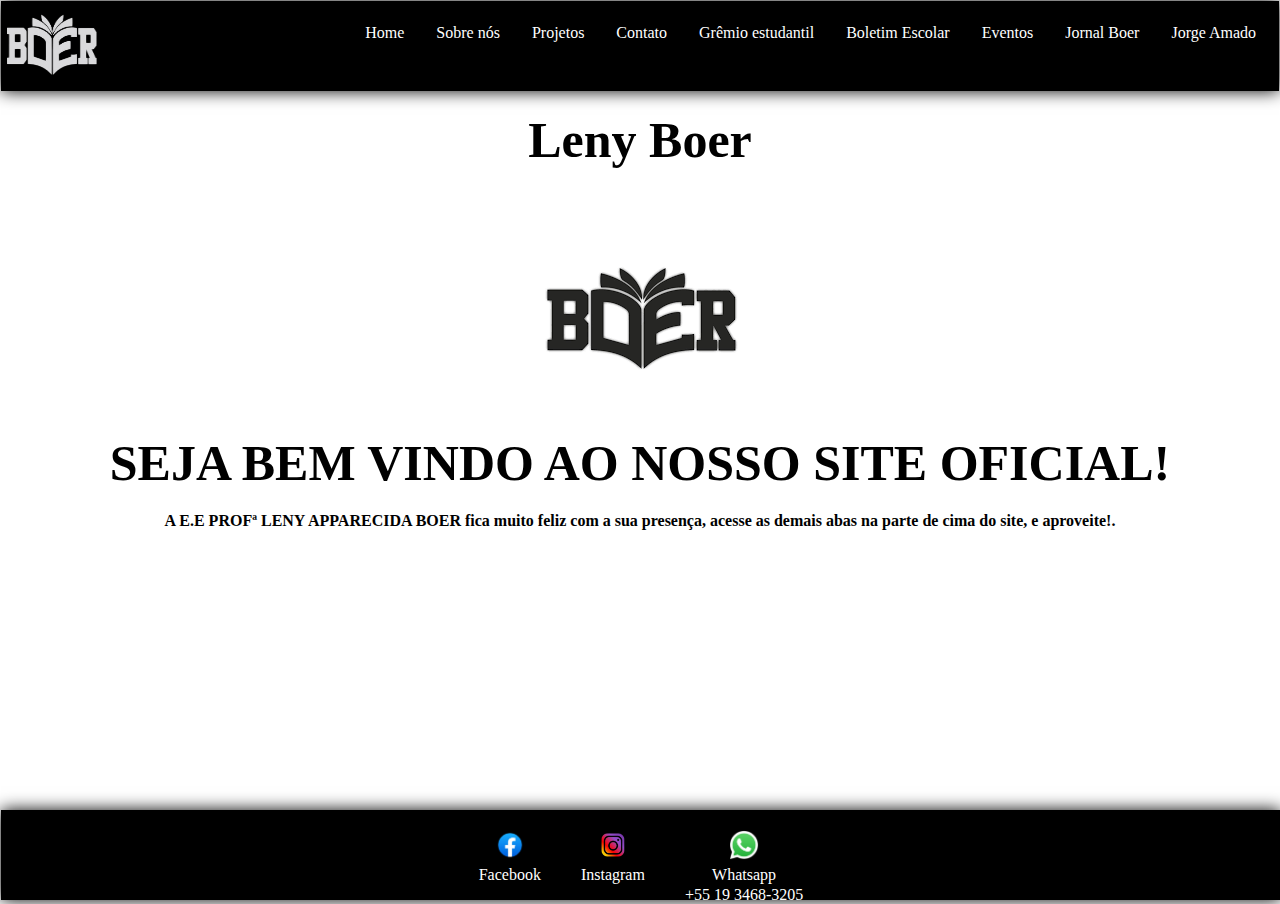
<file: index.html>
<!DOCTYPE html>
<html lang="pt-br">
<head>
    <meta charset="UTF-8">
    <meta name="viewport" content="width=device-width, initial-scale=1.0">
    <title>Leny Boer </title>
    <link rel="stylesheet" href="index.css">

    
</head>
<style>
    *{
        margin: 0;
        padding: 0;
        font-family: 'Times New Roman', Times, serif;
        font-size: 16px;
        color: black;
    }

    
</style>
<body>
    <div class="container">
    <header>
        <img src="img/logoBoerBranca.png" alt="">
        <nav>
        <ul>
            <li> <a href="index.html"> Home</a> </li>
            <li> <a href="sobre.html"> Sobre nós </a> </li>
            <li> <a href="Projetos.html"> Projetos </a> </li>
            <li> <a href="contato.html"> Contato</a> </li>
            <li> <a href="Grêmio.html"> Grêmio estudantil  </a> </li>
        <li>  <a href="https://sed.educacao.sp.gov.br/boletim/boletimescolar" target="_blank" rel="noopener noreferrer"> Boletim Escolar </li>
            <li> <a href="Eventos.html"> Eventos  </a> </li>
            <li> <a href="jornal.html"> Jornal Boer </a> </li>
            <li> <a href="jornal.html"> Jorge Amado </a> </li>
        </ul>
    </nav>
    </header>
    
    <h1> Leny Boer </h1>
    <div class="center-lg">
        <img src="img/LogoBoer.png" alt="division">
    </div>
   
    <h1> SEJA BEM VINDO AO NOSSO SITE OFICIAL!</h1>
    <h2>
     A E.E PROFª LENY APPARECIDA BOER fica muito feliz com a sua presença, acesse as demais abas na parte de cima do site, e aproveite!.
    
</h2>

    
        <footer>
            <a href="https://www.facebook.com/ProfLenyBoer" target="_blank" rel="noopener noreferrer"> 
                <img src="img/facebook.png" alt=""> 
                 <p> Facebook </p>
            </a>
            <a href="https://www.instagram.com/escolalenyboer?utm_source=ig_web_button_share_sheet&igsh=ZDNlZDc0MzIxNw==" target="_blank" rel="noopener noreferrer"> 
                <img src="img/Instagram.png" alt=""> 
                 <p> Instagram</p>
            </a>
        <a>
                <img src="img/Whatsapp.png" alt=""> 
                 <p> Whatsapp </p>
                 <p> +55 19 3468-3205 </p>
            </a>
    </footer>
</div>
</body>

</html>
</file>
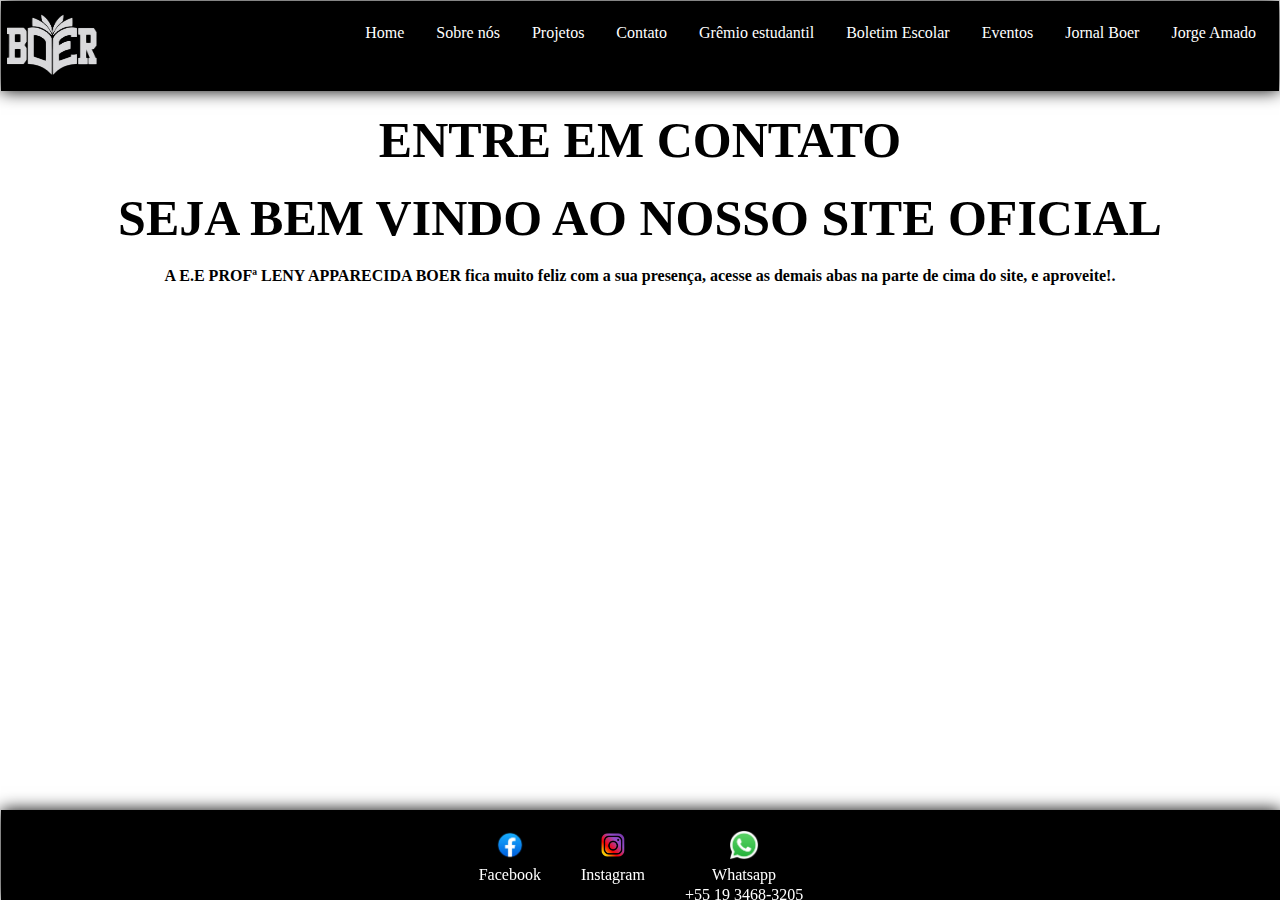
<file: contato.html>
<!DOCTYPE html>
<html lang="pt-br">
<head>
    <meta charset="UTF-8">
    <meta name="viewport" content="width=device-width, initial-scale=1.0">
    <title>Leny Boer </title>
    <link rel="stylesheet" href="index.css">

    
</head>
<style>
    *{
        margin: 0;
        padding: 0;
        font-family: 'Times New Roman', Times, serif;
        font-size: 16px;
        color: black;
    }

    footer {
        position: fixed;
    }
    
</style>
<body>
    <div class="container">
    <header>
        <a href="index.html">
            <img src="img/logoBoerBranca.png" alt="">
        </a>
        <nav>
        <ul>
            <li> <a href="index.html"> Home</a> </li>
            <li> <a href="sobre.html"> Sobre nós </a> </li>
            <li> <a href="Projetos.html"> Projetos </a> </li>
            <li> <a href="contato.html"> Contato</a> </li>
            <li> <a href="Grêmio.html"> Grêmio estudantil  </a> </li>
            <li> <a href="Boletim.html"> Boletim Escolar </a> </li>
            <li> <a href="Eventos.html"> Eventos  </a> </li>
            <li> <a href="jornal.html"> Jornal Boer </a> </li>
            <li> <a href="jornal.html"> Jorge Amado </a> </li>
            
        </ul>
    </nav>
    </header>
    
    <h1> ENTRE EM CONTATO </h1>
    <h1> SEJA BEM VINDO AO NOSSO SITE OFICIAL</h1>
    <h2>
     A E.E PROFª LENY APPARECIDA BOER fica muito feliz com a sua presença, acesse as demais abas na parte de cima do site, e aproveite!.
    
</h2>

    
        <footer>
            <a href="https://www.facebook.com/ProfLenyBoer" target="_blank" rel="noopener noreferrer"> 
                <img src="img/facebook.png" alt=""> 
                 <p> Facebook </p>
            </a>
            <a href="https://www.instagram.com/escolalenyboer?utm_source=ig_web_button_share_sheet&igsh=ZDNlZDc0MzIxNw==" target="_blank" rel="noopener noreferrer"> 
                <img src="img/Instagram.png" alt=""> 
                 <p> Instagram</p>
            </a>
        <a>
                <img src="img/Whatsapp.png" alt=""> 
                 <p> Whatsapp </p>
                 <p> +55 19 3468-3205 </p>
            </a>
    </footer>
</div>
</body>

</html>
</file>
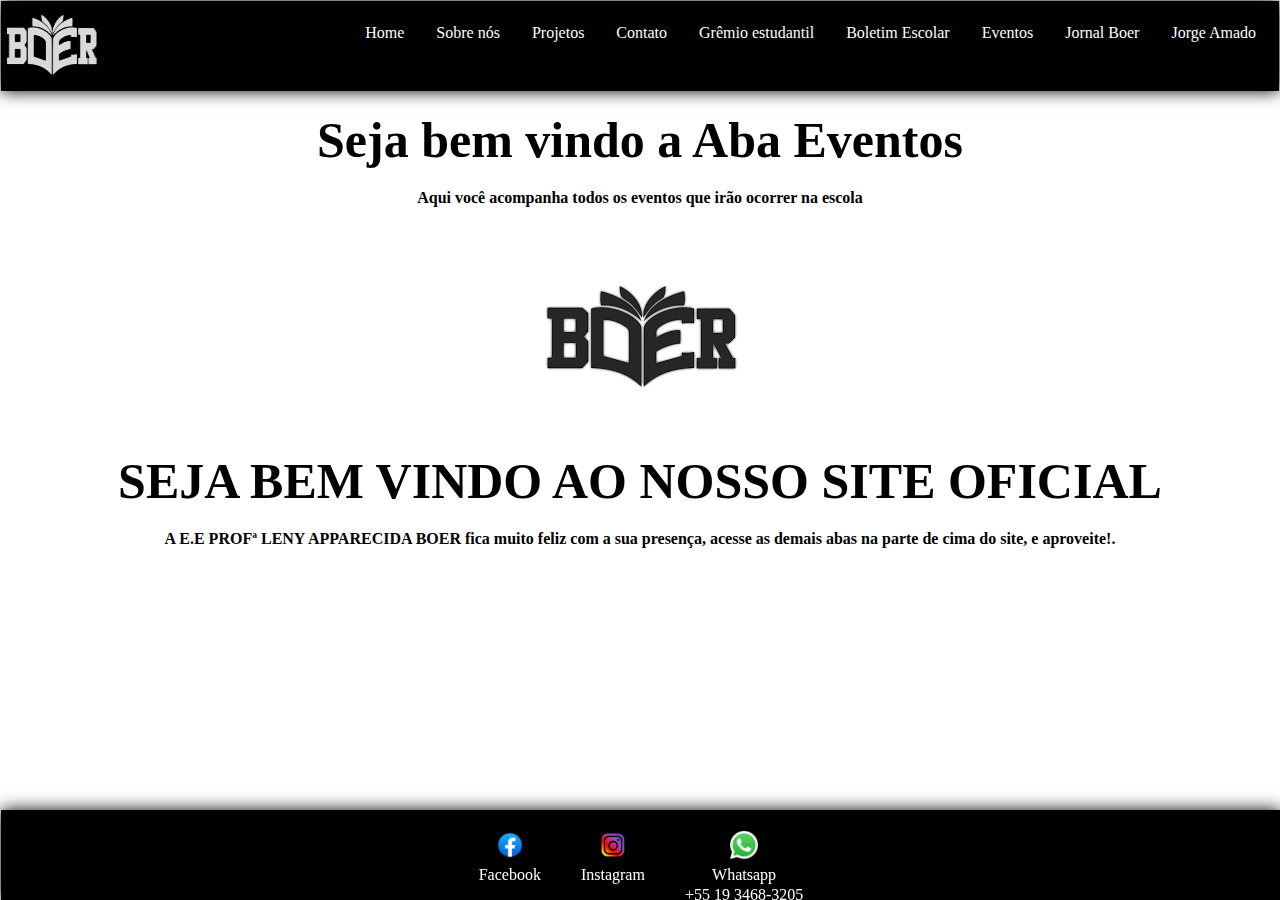
<file: Eventos.html>
<!DOCTYPE html>
<html lang="pt-br">
<head>
    <meta charset="UTF-8">
    <meta name="viewport" content="width=device-width, initial-scale=1.0">
    <title>Leny Boer </title>
    <link rel="stylesheet" href="index.css">
 
    
</head>
<style>
    *{
        margin: 0;
        padding: 0;
        font-family: 'Times New Roman', Times, serif;
        font-size: 16px;
        color: black;
    }

    
    footer {
        position: fixed;
    }
</style>
<body>
    <div class="container">
    <header>
        <a href="index.html">
        <img src="img/logoBoerBranca.png" alt="">
    </a>
        <nav>
        <ul>
            <li> <a href="index.html"> Home</a> </li>
            <li> <a href="sobre.html"> Sobre nós </a> </li>
            <li> <a href="Projetos.html"> Projetos </a> </li>
            <li> <a href="contato.html"> Contato</a> </li>
            <li> <a href="Grêmio.html"> Grêmio estudantil  </a> </li>
            <li> <a href="Boletim.html"> Boletim Escolar </a> </li>
            <li> <a href="Eventos.html"> Eventos  </a> </li>
            <li> <a href="jornal.html"> Jornal Boer </a> </li>
            <li> <a href="jornal.html"> Jorge Amado </a> </li>
        </ul>
    </nav>
    </header>
    
    <h1> Seja bem vindo a Aba Eventos</h1>
    <h2> Aqui você acompanha todos os eventos que irão ocorrer na escola </h2>
    <div class="center-lg">
        <img src="img/LogoBoer.png" alt="division">
    </div>
   
    <h1> SEJA BEM VINDO AO NOSSO SITE OFICIAL</h1>
    <h2>
     A E.E PROFª LENY APPARECIDA BOER fica muito feliz com a sua presença, acesse as demais abas na parte de cima do site, e aproveite!.
    
</h2>

    
        <footer>
            <a href="https://www.facebook.com/ProfLenyBoer" target="_blank" rel="noopener noreferrer"> 
                <img src="img/facebook.png" alt=""> 
                 <p> Facebook </p>
            </a>
            <a href="https://www.instagram.com/escolalenyboer?utm_source=ig_web_button_share_sheet&igsh=ZDNlZDc0MzIxNw==" target="_blank" rel="noopener noreferrer"> 
                <img src="img/Instagram.png" alt=""> 
                 <p> Instagram</p>
            </a>
        <a>
                <img src="img/Whatsapp.png" alt=""> 
                 <p> Whatsapp </p>
                 <p> +55 19 3468-3205 </p>
            </a>
    </footer>
</div>
</body>

</html>
</file>
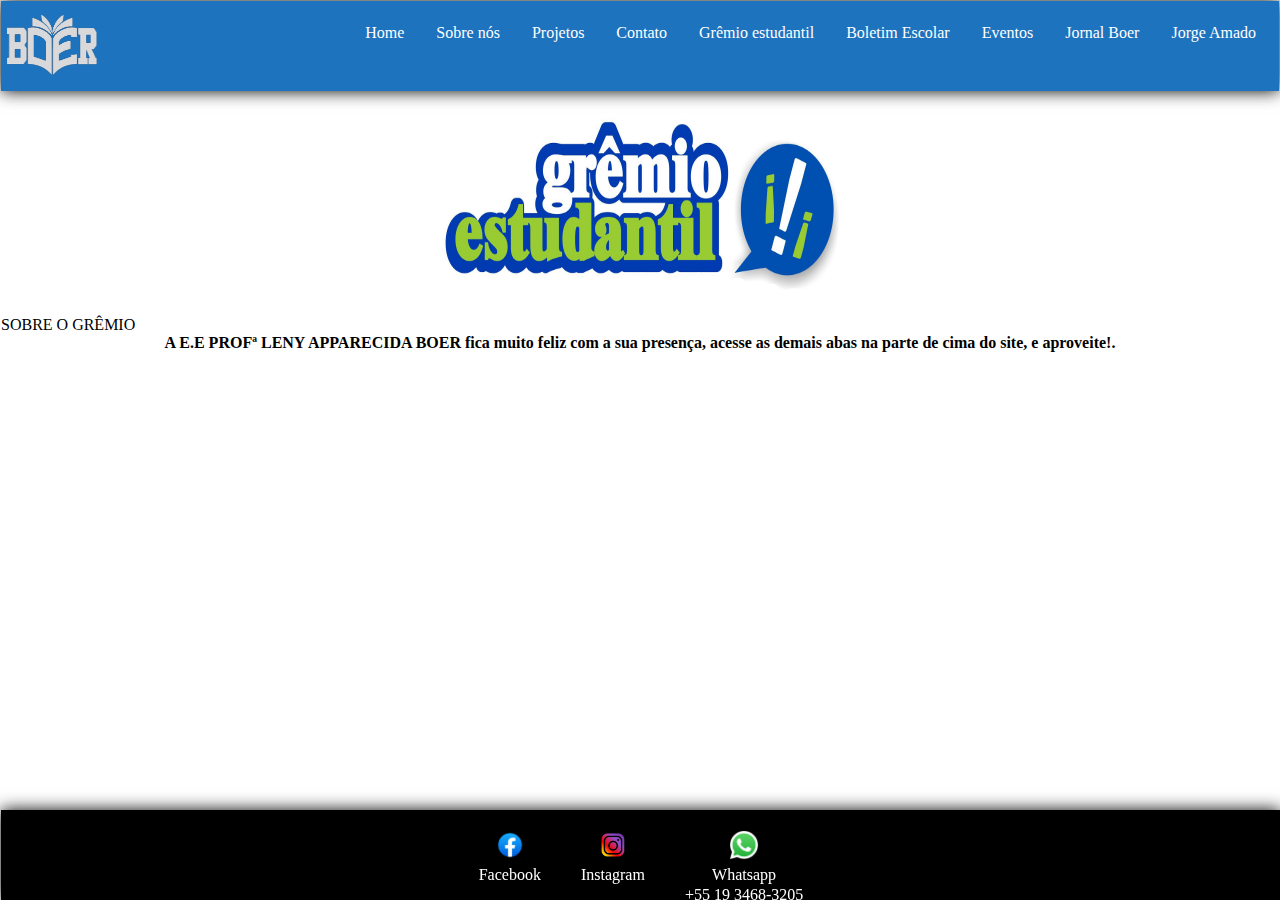
<file: Grêmio.html>
<!DOCTYPE html>
<html lang="pt-br">
<head>
    <meta charset="UTF-8">
    <meta name="viewport" content="width=device-width, initial-scale=1.0">
    <title>Leny Boer </title>
    <link rel="stylesheet" href="index.css">

    
</head>
<style>
    *{
        margin: 0;
        padding: 0;
        font-family:fantasy ;
        font-size: 16px;
        color: black;
    }

    footer {
        position: fixed;
    }
    
    header {
        background-color:#1e73be;
    }

    img {
        height: 180px;
        width: 400px;
    }
</style>
<body>
    <div class="container">
    <header>
        <a href="index.html">
            <img src="img/logoBoerBranca.png" alt="">
        </a>
        <nav>
        <ul>
            <li> <a href="index.html"> Home</a> </li>
            <li> <a href="sobre.html"> Sobre nós </a> </li>
            <li> <a href="Projetos.html"> Projetos </a> </li>
            <li> <a href="contato.html"> Contato</a> </li>
            <li> <a href="Grêmio.html"> Grêmio estudantil  </a> </li>
            <li> <a href="Boletim.html"> Boletim Escolar </a> </li>
            <li> <a href="Eventos.html"> Eventos  </a> </li>
            <li> <a href="jornal.html"> Jornal Boer </a> </li>
            <li> <a href="jornal.html"> Jorge Amado </a> </li>
        </ul>
    </nav>
    </header>
    <div class="center-lg">
        <img src="img/gremio-escola.jpg" alt="division">
    </div>
   
    <P> SOBRE O GRÊMIO </P>
    <h2>
     A E.E PROFª LENY APPARECIDA BOER fica muito feliz com a sua presença, acesse as demais abas na parte de cima do site, e aproveite!.
    
</h2>

    
        <footer>
            <a href="https://www.facebook.com/ProfLenyBoer" target="_blank" rel="noopener noreferrer"> 
                <img src="img/facebook.png" alt=""> 
                 <p> Facebook </p>
            </a>
            <a href="https://www.instagram.com/escolalenyboer?utm_source=ig_web_button_share_sheet&igsh=ZDNlZDc0MzIxNw==" target="_blank" rel="noopener noreferrer"> 
                <img src="img/Instagram.png" alt=""> 
                 <p> Instagram</p>
            </a>
        <a>
                <img src="img/Whatsapp.png" alt=""> 
                 <p> Whatsapp </p>
                 <p> +55 19 3468-3205 </p>
            </a>
    </footer>
</div>
</body>

</html>
</file>
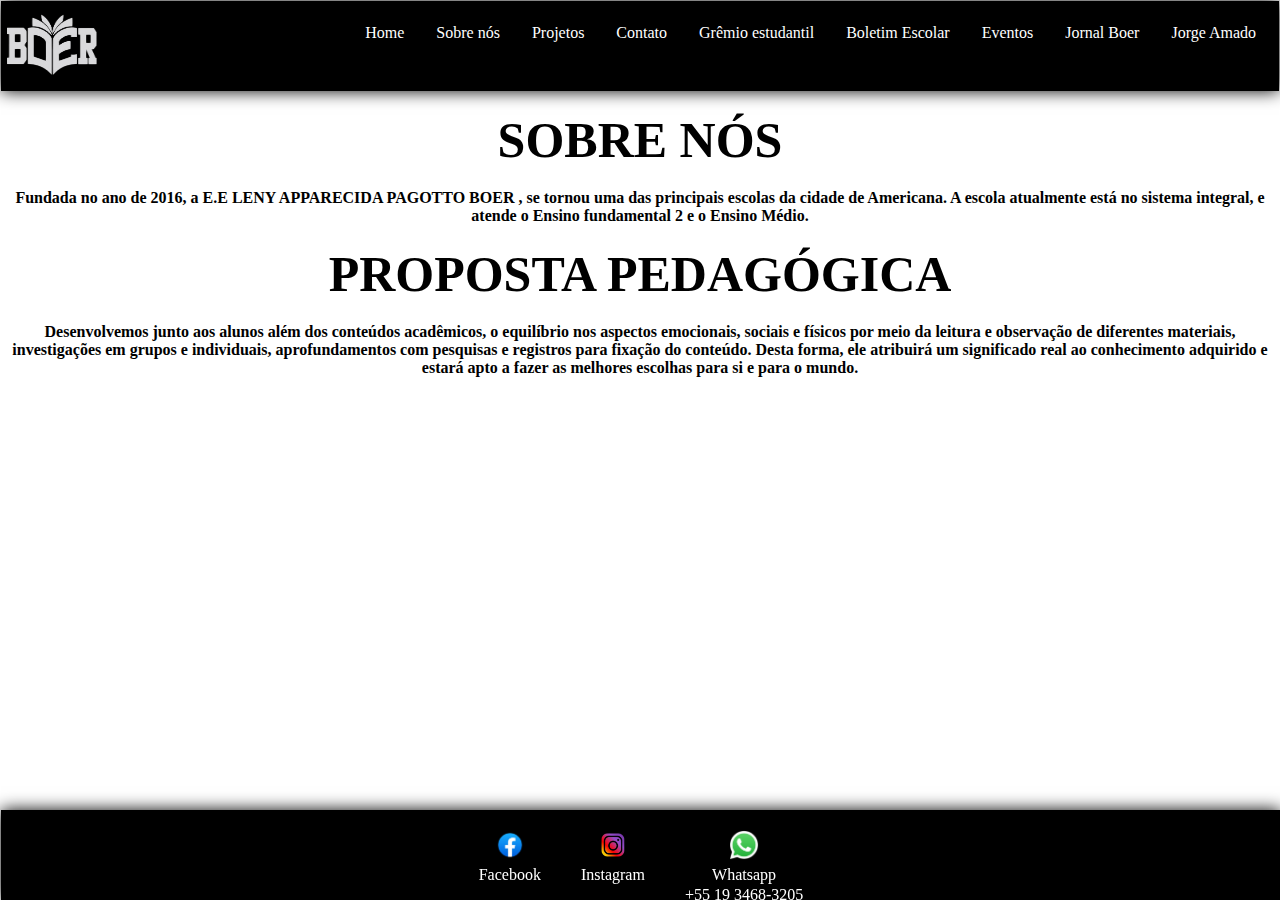
<file: jornal.html>
<!DOCTYPE html>
<html lang="pt-br">
<head>
    <meta charset="UTF-8">
    <meta name="viewport" content="width=device-width, initial-scale=1.0">
    <title>Leny Boer </title>
    <link rel="stylesheet" href="index.css">
  
    
</head>
<style>
    *{
        margin: 0;
        padding: 0;
        font-family: 'Times New Roman', Times, serif;
        font-size: 16px;
        color: black;
    }

    footer {
        position: fixed;
    }


    
    
</style>
<body>
    <div class="container">
    <header>
        <a href="index.html">
            <img src="img/logoBoerBranca.png" alt="">
        </a>
        
        <nav>
        <ul>
            <li> <a href="index.html"> Home</a> </li>
            <li> <a href="sobre.html"> Sobre nós </a> </li>
            <li> <a href="Projetos.html"> Projetos </a> </li>
            <li> <a href="contato.html"> Contato</a> </li>
            <li> <a href="Grêmio.html"> Grêmio estudantil  </a> </li>
            <li> <a href="Boletim.html"> Boletim Escolar </a> </li>
            <li> <a href="Eventos.html"> Eventos  </a> </li>
            <li> <a href="jornal.html"> Jornal Boer </a> </li>
            <li> <a href="jornal.html"> Jorge Amado </a> </li>
        </ul>
    </nav>
    </header>
    
    <h1> SOBRE NÓS </h1>
    <h2>
     Fundada no ano de 2016, a E.E LENY APPARECIDA PAGOTTO BOER , se tornou uma das principais escolas da cidade de Americana. 
     A escola atualmente está no sistema integral, e atende o Ensino fundamental 2 e o Ensino Médio.
</h2>
<h1> PROPOSTA PEDAGÓGICA</h1>
<H2> Desenvolvemos junto aos alunos além dos conteúdos acadêmicos, o equilíbrio nos aspectos emocionais, sociais e físicos 
    por meio da leitura e observação de diferentes materiais, investigações em grupos e individuais, aprofundamentos 
    com pesquisas e registros para fixação do conteúdo. Desta forma, ele atribuirá um significado real 
    ao conhecimento adquirido e estará apto a fazer as melhores escolhas para si e para o mundo.</H2>

    
        <footer>
            <a href="https://www.facebook.com/ProfLenyBoer" target="_blank" rel="noopener noreferrer"> 
                <img src="img/facebook.png" alt=""> 
                 <p> Facebook </p>
            </a>
            <a href="https://www.instagram.com/escolalenyboer?utm_source=ig_web_button_share_sheet&igsh=ZDNlZDc0MzIxNw==" target="_blank" rel="noopener noreferrer"> 
                <img src="img/Instagram.png" alt=""> 
                 <p> Instagram</p>
            </a>
        <a>
                <img src="img/Whatsapp.png" alt=""> 
                 <p> Whatsapp </p>
                 <p> +55 19 3468-3205 </p>
            </a>
    </footer>
</div>
</body>

</html>
</file>
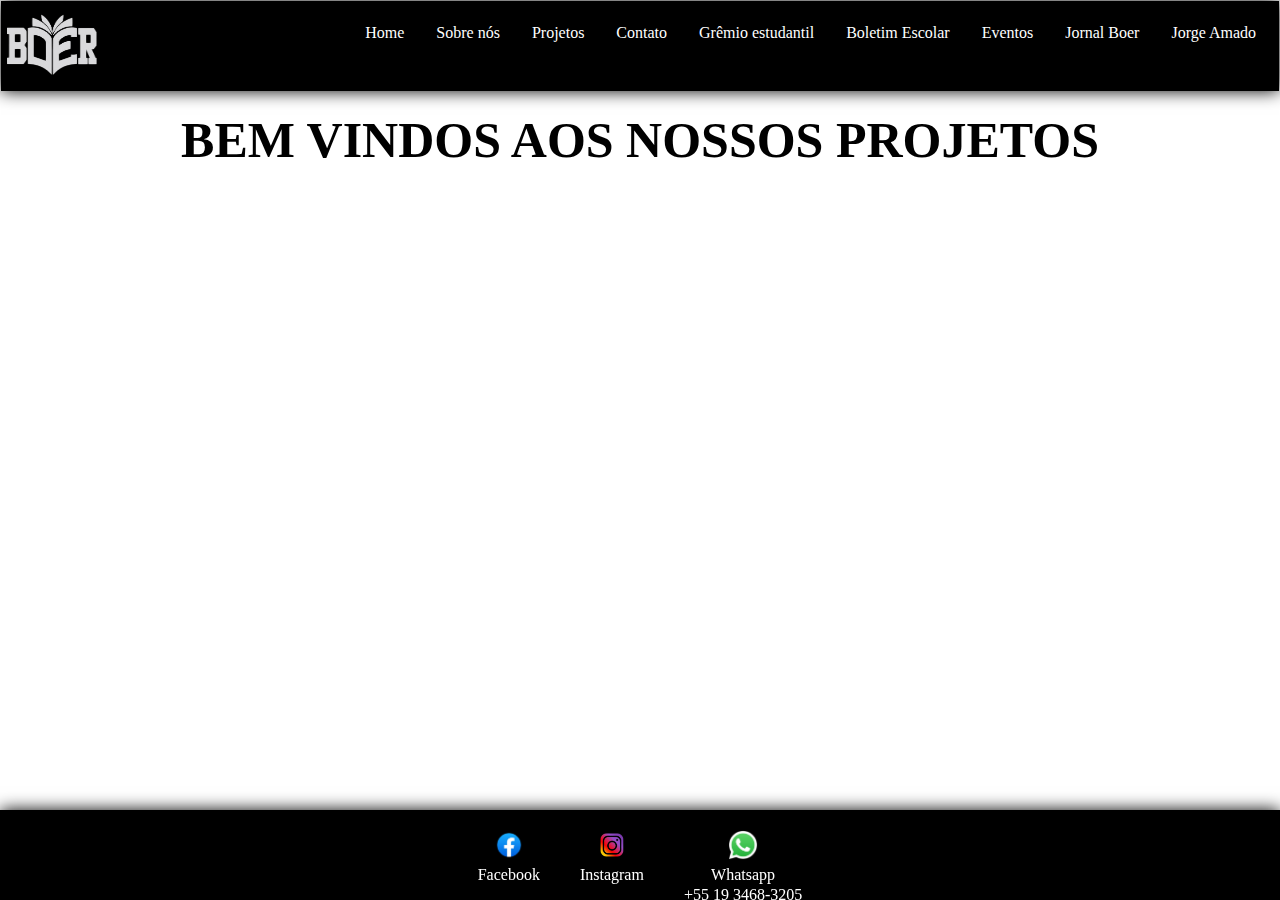
<file: Projetos.html>
<!DOCTYPE html>
<html lang="pt-br">
<head>
    <meta charset="UTF-8">
    <meta name="viewport" content="width=device-width, initial-scale=1.0">
    <title>Leny Boer </title>
    <link rel="stylesheet" href="index.css">
    
</head>
<style>
    *{
        margin: 0;
        padding: 0;
        font-family: 'Times New Roman', Times, serif;
        font-size: 16px;
        color: black;
    }

    footer {
        position: fixed;
    }
    
</style>
<body>
    <div class="container">
    <header>
        <a href="index.html">
            <img src="img/logoBoerBranca.png" alt="">
        </a>
        <nav>
        <ul>
            <li> <a href="index.html"> Home</a> </li>
            <li> <a href="sobre.html"> Sobre nós </a> </li>
            <li> <a href="Projetos.html"> Projetos </a> </li>
            <li> <a href="contato.html"> Contato</a> </li>
            <li> <a href="Grêmio.html"> Grêmio estudantil  </a> </li>
            <li> <a href="Boletim.html"> Boletim Escolar </a> </li>
            <li> <a href="Eventos.html"> Eventos  </a> </li>
            <li> <a href="jornal.html"> Jornal Boer </a> </li>
            <li> <a href="jornal.html"> Jorge Amado </a> </li>
        </ul>
    </nav>
    </header>
    
    <h1> BEM VINDOS AOS NOSSOS PROJETOS </h1>
    </div>
    <h2>
</h2>

    
        <footer>
            <a href="https://www.facebook.com/ProfLenyBoer" target="_blank" rel="noopener noreferrer"> 
                <img src="img/facebook.png" alt=""> 
                 <p> Facebook </p>
            </a>
            <a href="https://www.instagram.com/escolalenyboer?utm_source=ig_web_button_share_sheet&igsh=ZDNlZDc0MzIxNw==" target="_blank" rel="noopener noreferrer"> 
                <img src="img/Instagram.png" alt=""> 
                 <p> Instagram</p>
            </a>
        <a>
                <img src="img/Whatsapp.png" alt=""> 
                 <p> Whatsapp </p>
                 <p> +55 19 3468-3205 </p>
            </a>
    </footer>
</div>
</body>

</html>
</file>
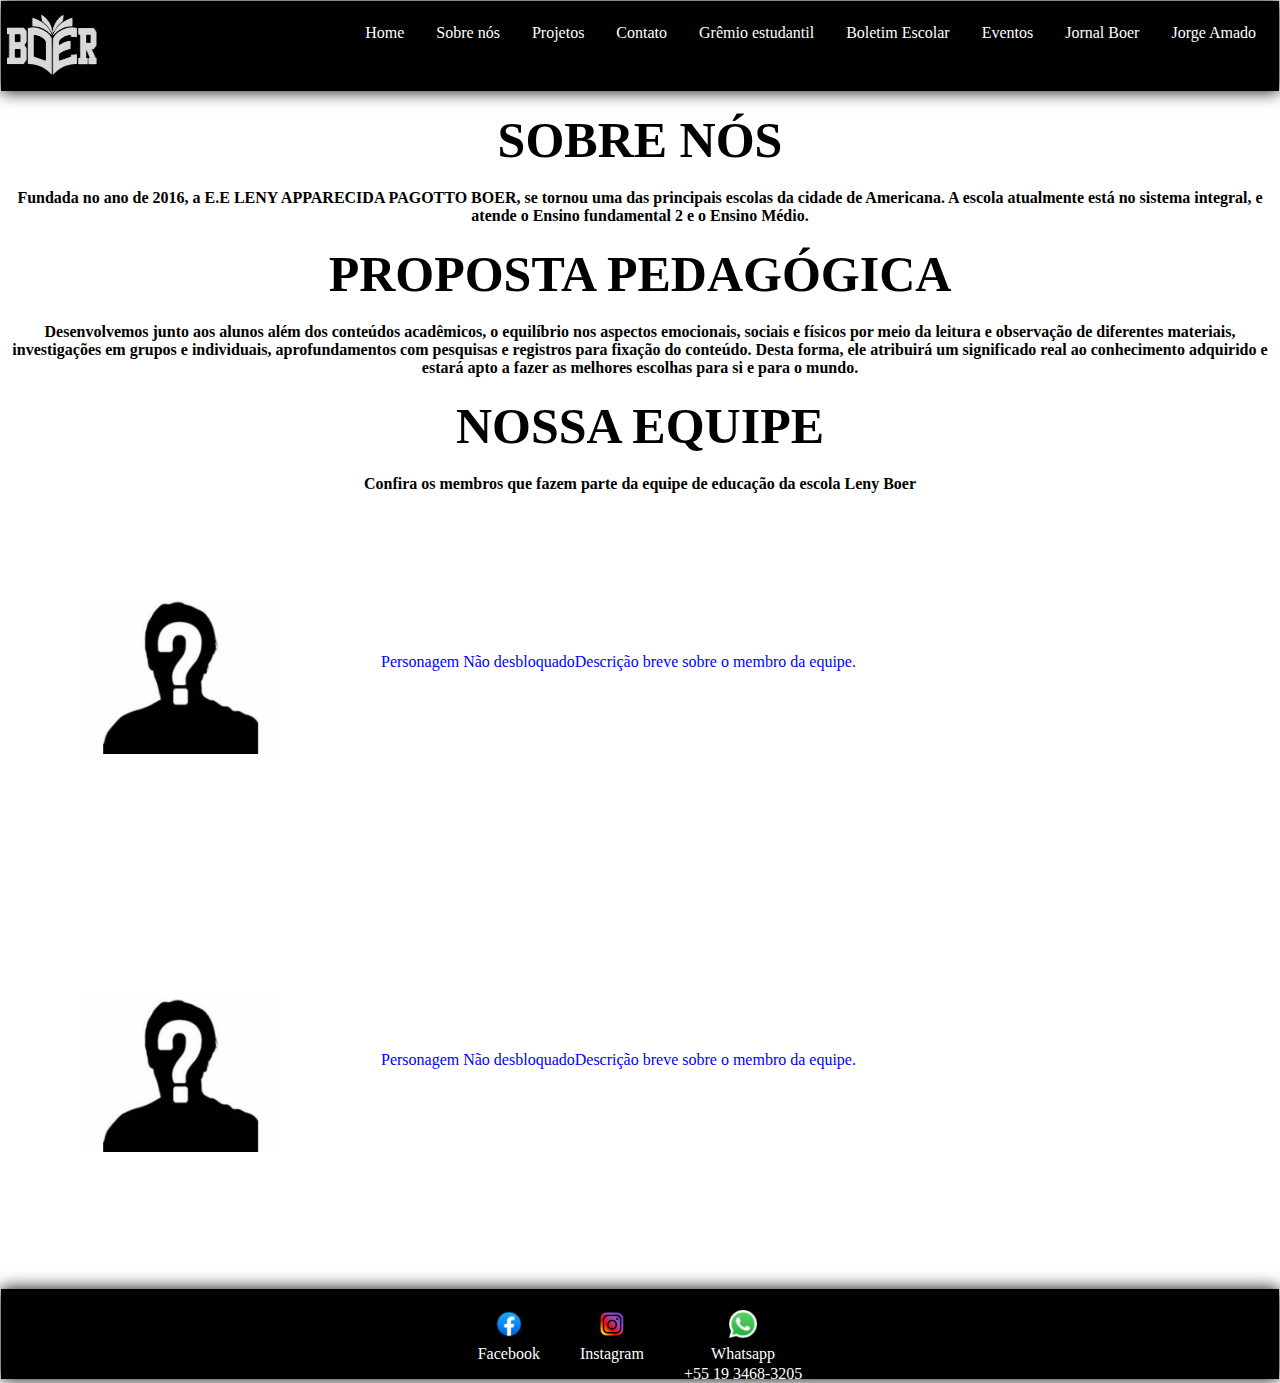
<file: sobre.html>
<!DOCTYPE html>
<html lang="pt-br">
<head>
    <meta charset="UTF-8">
    <meta name="viewport" content="width=device-width, initial-scale=1.0">
    <title>Leny Boer</title>
    <link rel="stylesheet" href="index.css">
</head>




<style>
    * {
        margin: 0;
        padding: 0;
        font-family: 'Times New Roman', Times, serif;
        font-size: 16px;
    }

    h1 {
        margin: 10px;
        padding: 10px;
    }

    .Membro {
        display: flex;
        align-items: center;
        margin-bottom: 30px;
        padding: 80px;    }

    .Membro img {
        max-width: 200px;
        margin-right: 20px;
    }

    .Membro text {
        flex: 1;
        margin-bottom: 30px;
    }
    .Membro p {
    color: blue;
    }


    footer{
        position: relative;
    }
    
</style>





<body>
    <div class="container">
        <header>
            <a href="index.html">
                <img src="img/logoBoerBranca.png" alt="">
            </a>
            
            <nav>
                <ul>
                    <li><a href="index.html">Home</a></li>
                    <li><a href="sobre.html">Sobre nós</a></li>
                    <li><a href="Projetos.html">Projetos</a></li>
                    <li><a href="contato.html">Contato</a></li>
                    <li><a href="Grêmio.html">Grêmio estudantil</a></li>
                    <li><a href="Boletim.html">Boletim Escolar</a></li>
                    <li><a href="Eventos.html">Eventos</a></li>
                    <li><a href="jornal.html">Jornal Boer</a></li>
                    <li> <a href="jornal.html"> Jorge Amado </a> </li>
                </ul>
            </nav>
        </header>
        



        <h1>SOBRE NÓS</h1>
        <h2>Fundada no ano de 2016, a E.E LENY APPARECIDA PAGOTTO BOER, se tornou uma das principais escolas da cidade de Americana. A escola atualmente está no sistema integral, e atende o Ensino fundamental 2 e o Ensino Médio.</h2>
        <h1>PROPOSTA PEDAGÓGICA</h1>
        <h2>Desenvolvemos junto aos alunos além dos conteúdos acadêmicos, o equilíbrio nos aspectos emocionais, sociais e físicos por meio da leitura e observação de diferentes materiais, investigações em grupos e individuais, aprofundamentos com pesquisas e registros para fixação do conteúdo. Desta forma, ele atribuirá um significado real ao conhecimento adquirido e estará apto a fazer as melhores escolhas para si e para o mundo.</h2>

        <h1>NOSSA EQUIPE</h1>
        <h2>Confira os membros que fazem parte da equipe de educação da escola Leny Boer</h2>

        <div class="Membro">
            <img src="img/secreto.jpeg" alt="Foto do Membro da Equipe">
            <div class="Membro text">
                <p>Personagem Não desbloquado </p>
                <p>Descrição breve sobre o membro da equipe.</p>
            </div>
        </div>

        <div class="Membro">
            <img src="img/secreto.jpeg" alt="Foto do Membro da Equipe">
            <div class="Membro text">
                <p>Personagem Não desbloquado </p>
                <p>Descrição breve sobre o membro da equipe.</p>
            </div>
        </div>






        <footer>
            <a href="https://www.facebook.com/ProfLenyBoer" target="_blank" rel="noopener noreferrer"> 
                <img src="img/facebook.png" alt=""> 
                <p>Facebook</p>
            </a>
            <a href="https://www.instagram.com/escolalenyboer?utm_source=ig_web_button_share_sheet&igsh=ZDNlZDc0MzIxNw==" target="_blank" rel="noopener noreferrer"> 
                <img src="img/Instagram.png" alt=""> 
                <p>Instagram</p>
            </a>
            <a>
                <img src="img/Whatsapp.png" alt=""> 
                <p>Whatsapp</p>
                <p>+55 19 3468-3205</p>
            </a>
        </footer>
    </div>
</body>
</html>
</file>
<file: index.css>
*{
    margin:0 ;
    padding: 0;
}


body {
    font-family: 'Times New Roman', Times, serif;
    background-color: white;

}

header {
    height: 10vh;
    display: flex;
    justify-content: space-between;
background-color: black;
box-shadow: 0 0 1rem black;
}

header img  {
    width: 90px;
    height: 70px;
    margin: 6px;
    padding: 1;
}





ul {
    display: flex;
    margin: 23px;
    color: red;
}


li{
    color: white;
  list-style-type: none;
    cursor: pointer;
    padding-left: 2rem;
}



.center-lg {
    display: flex;
    justify-content: center;
    align-items: center;
    height: 25vh;
  }




a {
    color: white;
    text-decoration: none;
}


h1 {
    color: black;
    text-align: center;
    justify-content: center;
    margin: 20px;
    font-size: 50px;
}
h2 {
    color: black;
    text-align: center;
    justify-content: center;
    text-align: center;
}



footer {
    height: 10vh;
    display: flex;
    justify-content: center;
background-color: black;
box-shadow: 0 0 1rem black;
bottom: 0;
position: absolute;
width: 100%;
}

footer img {
height: 30px;
width: 30px;
}
footer p {
    color: white;
    margin-top: 2px;
}

footer a {
    margin: 20px;
text-align: center;
}

.container {
    padding: 1px ;
}

nav a:hover{
color: blue ;
}
</file>
